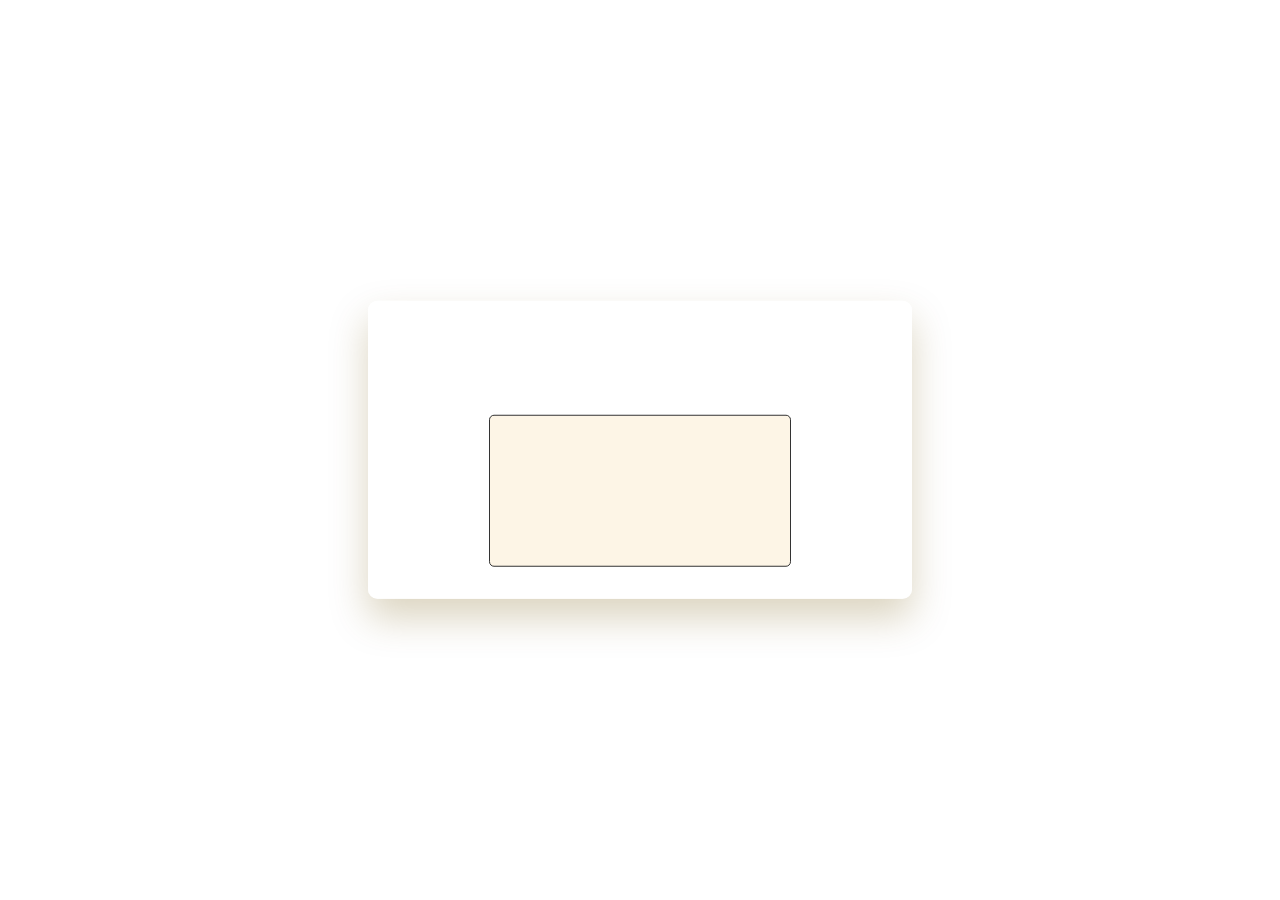
<file: index.html>
<!DOCTYPE html>
<html lang="en">
    <head>
        <meta name="viewport" content="width=device-width,initial-scale=1.0"/>
        <title>Hangman</title>
        <link rel="stylesheet" href="style.css"/>
    </head>

    <body>
        <div class="container">
            <div id="options-container"></div>
            <div id="letter-container" class="letter-container hide"></div>
            <div id="user-input-section"></div>
            <canvas id="canvas"></canvas>
            <div id="new-game-container" class="new-game-popup hide">
                <div id="result-text"></div>
                <button id="new-game-button">New Game</button>
            </div>
        </div>
        <!--Script-->
        <script src="script.js"></script>
    </body>
    
</html>
</file>
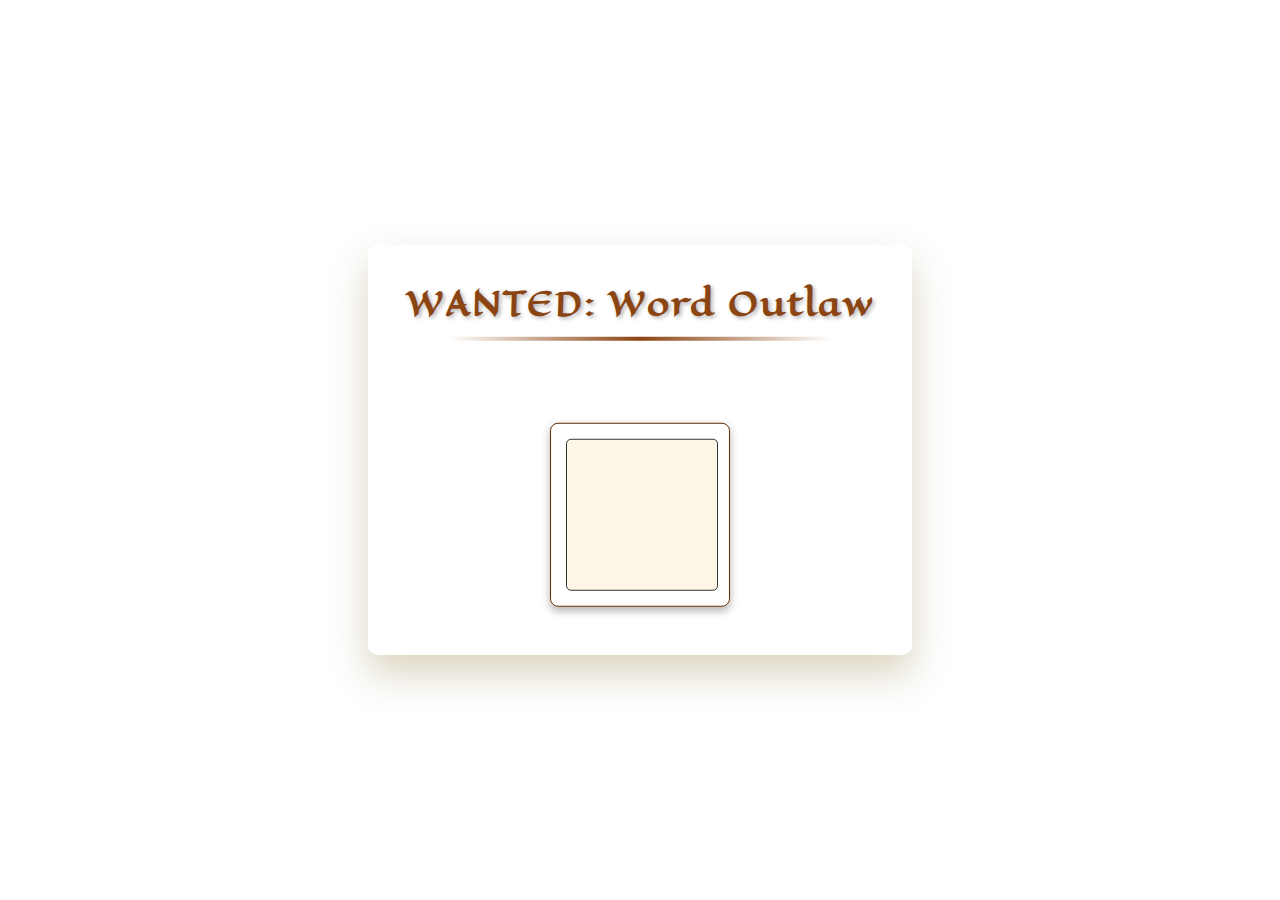
<file: Final Project/index.html>
<!DOCTYPE html>
<html lang="en">
<head>
    <meta charset="UTF-8">
    <meta name="viewport" content="width=device-width, initial-scale=1.0">
    <title>Wild West Hangman</title>
    <link rel="stylesheet" href="style.css">
    <link href="https://fonts.googleapis.com/css2?family=Rock+Salt&family=Eagle+Lake&family=New+Rocker&display=swap" rel="stylesheet">
</head>
<body>
    <div class="container">
        <header class="western-header">
            <h1>WANTED: Word Outlaw</h1>
            <div class="header-decoration"></div>
        </header>

        <div id="options-container"></div>
        <div id="letter-container" class="letter-container hide"></div>
        <div id="user-input-section"></div>
        
        <div class="canvas-frame">
            <canvas id="canvas" width="150" height="150"></canvas>
        </div>
        
        <div id="new-game-container" class="new-game-popup hide">
            <div id="result-text">
                <img id="wanted-image" src="wanted.png" class="hide" alt="WANTED poster">
            </div>
            <button id="new-game-button">Saddle Up Again!</button>
        </div>
    </div>
    <script src="script.js"></script>
</body>
</html>
</file>
<file: style.css>
* {
    padding: 0;
    margin: 0;
    box-sizing: border-box;
}


/* Intro Screen */
.intro-screen {
    text-align: center;
    padding: 2em;
}

.intro-screen h1 {
    font-size: 2.5em;
    margin-bottom: 0.5em;
}

.intro-buttons {
    display: flex;
    flex-direction: column;
    gap: 15px;
    max-width: 250px;
    margin: 30px auto 0;
}

.intro-buttons button {
    padding: 12px 0;
    font-size: 1.2rem;
    font-family: 'New Rocker', cursive;
    background-color: #8b4513;
    color: #fff;
    border: 3px solid #5e2c04;
    border-radius: 5px;
    cursor: pointer;
    transition: all 0.3s ease;
    text-transform: uppercase;
    letter-spacing: 1px;
}

.intro-buttons button:hover {
    background-color: #a0522d;
    transform: translateY(-2px);
    box-shadow: 0 5px 10px rgba(0, 0, 0, 0.2);
}

/* How to Play Screen */
.how-to-play-screen {
    text-align: center;
    padding: 2em;
}

.instructions {
    background-color: #f5e7d0;
    padding: 20px;
    border-radius: 8px;
    border: 2px solid #d2b48c;
    margin: 20px 0;
    font-family: 'Eagle Lake', cursive;
    line-height: 1.5;
}

.instructions p {
    margin-bottom: 10px;
}

#close-instructions {
    padding: 10px 20px;
    font-size: 1rem;
    font-family: 'New Rocker', cursive;
    background-color: #8b4513;
    color: #fff;
    border: 2px solid #5e2c04;
    border-radius: 5px;
    cursor: pointer;
    transition: all 0.3s ease;
}

#close-instructions:hover {
    background-color: #a0522d;
}

#return-to-menu-button {
    font-size: 1rem;
    padding: 0.5em 1em;
    background-color: #556b2f;
    border: 3px solid #3b4a1f;
    color: #fff;
    border-radius: 0.5em;
    cursor: pointer;
    font-weight: bold;
    font-family: 'New Rocker', cursive;
    transition: all 0.3s;
    width: fit-content;

    margin: 1em auto 0;
    display: inline-block;
}

body {
    background-image: url("https://i.pinimg.com/originals/b3/41/fa/b341faec320043cd756f48d784cb6864.jpg");
    background-size: cover;
    background-repeat: no-repeat;
    background-position: center;
    height: 100vh;
    font-family: 'Arial', sans-serif;
}

.container {
    background-color: rgba(255, 255, 255, 0.85);
    width: 90vw;
    max-width: 34em;
    position: absolute;
    transform: translate(-50%, -50%);
    top: 50%;
    left: 50%;
    padding: 2em;
    border-radius: .6em;
    box-shadow: 0 1.2em 2.4em rgba(111,85,0,.25);
}

/* Western Header */
.western-header {
    text-align: center;
    margin-bottom: 1.5em;
}

.western-header h1 {
    font-family: 'Eagle Lake', cursive;
    color: #8B4513;
    text-shadow: 2px 2px 4px rgba(0, 0, 0, 0.3);
    letter-spacing: 2px;
    font-size: 2em;
}

.header-decoration {
    height: 4px;
    background: linear-gradient(90deg, transparent, #8B4513, transparent);
    margin: 8px auto;
    width: 80%;
}

/* Canvas Frame */
.canvas-frame {
    background: url('https://www.transparenttextures.com/patterns/wood-pattern.png') center/cover;
    padding: 15px;
    border-radius: 8px;
    box-shadow: 0 4px 8px rgba(0, 0, 0, 0.3);
    margin: 1em auto;
    max-width: 180px;
    border: 1px solid #5e2c04;
}

canvas {
    display: block;
    margin: auto;
    border: 1px solid #333;
    border-radius: 5px;
    background-color: #fdf5e6;
}

/* Options Container */
#options-container {
    text-align: center;
    margin-bottom: 1.5em;
}

#options-container h3 {
    font-family: 'New Rocker', cursive;
    color: #5e2c04;
    margin-bottom: 0.5em;
}

#options-container button {
    padding: .6em 1.2em;
    border: 3px solid #000000;
    background-color: #d4a373;
    color: #fff;
    border-radius: .3em;
    text-transform: capitalize;
    cursor: pointer;
    font-weight: bold;
    margin: 0.3em;
    font-family: 'New Rocker', cursive;
    transition: all 0.3s;
}

#options-container button:hover {
    background-color: #b5651d;
    transform: translateY(-2px);
}

#options-container button:disabled {
    background-color: #ccc;
    border-color: #555;
    color: #333;
    transform: none;
}

#options-container button.active {
    background-color: #b5651d;
    border-color: #000;
}

/* Letter Container */
.letter-container {
    width: 100%;
    display: flex;
    flex-wrap: wrap;
    justify-content: center;
    gap: .6em;
    margin: 1em 0;
}

#letter-container button {
    height: 2.4em;
    width: 2.4em;
    border-radius: .3em;
    background-color: #fff;
    border: 2px solid #000;
    font-weight: bold;
    cursor: pointer;
    font-family: 'New Rocker', cursive;
    transition: all 0.2s;
}

#letter-container button:hover {
    background-color: #f0e0b0;
}

#letter-container button:disabled {
    background-color: #eee;
    color: #666;
}

/* User Input Section */
#user-input-section {
    display: flex;
    justify-content: center;
    font-size: 1.8em;
    margin: 1em 0;
    font-family: monospace;
    min-height: 1.5em;
}

/* Result Popup */
.new-game-popup {
    background-color: rgba(255, 248, 220, 0.95);
    position: absolute;
    left: 0;
    top: 0;
    height: 100%;
    width: 100%;
    display: flex;
    align-items: center;
    justify-content: center;
    flex-direction: column;
    border-radius: .6em;
    z-index: 10;
}

#result-text {
    text-align: center;
    color: #3e2f20;
    padding: 1em;
    display: flex;
    flex-direction: column;
    align-items: center;
}

#wanted-image {
    max-width: 280px;
    margin: 0 auto 1.5em;
    border: 8px double #5e2c04;
    box-shadow: 0 0 15px rgba(0, 0, 0, 0.6);
    background-color: #f5e7d0;
    padding: 0.5em;
}

.win-msg {
    color: #228b22;
    font-family: 'Rock Salt', cursive;
    font-size: 1.5em;
    margin-bottom: 0.5em;
}

.lose-msg {
    color: #8b0000;
    font-family: 'Rock Salt', cursive;
    font-size: 1.8em;
    margin-bottom: 0.5em;
    text-shadow: 1px 1px 2px rgba(0, 0, 0, 0.3);
}

#result-text p {
    background-color: #f5e7d0;
    padding: 0.5em 1em;
    border-radius: 4px;
    display: inline-block;
    border: 6px solid #d2b48c;
    font-family: 'New Rocker', cursive;
}

#result-text span {
    font-weight: bold;
    color: #000;
}


/* New Game Button */
#new-game-button {
    font-size: 1.25em;
    padding: .5em 1em;
    background-color: #8b4513;
    border: 3px solid #5e2c04;
    color: #fff;
    border-radius: .2em;
    cursor: pointer;
    font-weight: bold;
    margin-top: 1em;
    font-family: 'New Rocker', cursive;
    transition: all 0.3s;
}

#new-game-button:hover {
    background-color: #a0522d;
    transform: translateY(-2px);
}

/* Western Footer */
.western-footer {
    text-align: center;
    margin-top: 1.5em;
    font-family: 'New Rocker', cursive;
    color: #5e2c04;
    font-size: 0.8em;
}

.hide {
    display: none;
}
</file>
<file: Final Project/style.css>
* {
    padding: 0;
    margin: 0;
    box-sizing: border-box;
}


/* Intro Screen */
.intro-screen {
    text-align: center;
    padding: 2em;
}

.intro-screen h1 {
    font-size: 2.5em;
    margin-bottom: 0.5em;
}

.intro-buttons {
    display: flex;
    flex-direction: column;
    gap: 15px;
    max-width: 250px;
    margin: 30px auto 0;
}

.intro-buttons button {
    padding: 12px 0;
    font-size: 1.2rem;
    font-family: 'New Rocker', cursive;
    background-color: #8b4513;
    color: #fff;
    border: 3px solid #5e2c04;
    border-radius: 5px;
    cursor: pointer;
    transition: all 0.3s ease;
    text-transform: uppercase;
    letter-spacing: 1px;
}

.intro-buttons button:hover {
    background-color: #a0522d;
    transform: translateY(-2px);
    box-shadow: 0 5px 10px rgba(0, 0, 0, 0.2);
}

/* How to Play Screen */
.how-to-play-screen {
    text-align: center;
    padding: 2em;
}

.instructions {
    background-color: #f5e7d0;
    padding: 20px;
    border-radius: 8px;
    border: 2px solid #d2b48c;
    margin: 20px 0;
    font-family: 'Eagle Lake', cursive;
    line-height: 1.5;
}

.instructions p {
    margin-bottom: 10px;
}

#close-instructions {
    padding: 10px 20px;
    font-size: 1rem;
    font-family: 'New Rocker', cursive;
    background-color: #8b4513;
    color: #fff;
    border: 2px solid #5e2c04;
    border-radius: 5px;
    cursor: pointer;
    transition: all 0.3s ease;
}

#close-instructions:hover {
    background-color: #a0522d;
}

#return-to-menu-button {
    font-size: 1rem;
    padding: 0.5em 1em;
    background-color: #556b2f;
    border: 3px solid #3b4a1f;
    color: #fff;
    border-radius: 0.5em;
    cursor: pointer;
    font-weight: bold;
    font-family: 'New Rocker', cursive;
    transition: all 0.3s;
    width: fit-content;

    margin: 1em auto 0;
    display: inline-block;
}

body {
    background-image: url("https://i.pinimg.com/originals/b3/41/fa/b341faec320043cd756f48d784cb6864.jpg");
    background-size: cover;
    background-repeat: no-repeat;
    background-position: center;
    height: 100vh;
    font-family: 'Arial', sans-serif;
}

.container {
    background-color: rgba(255, 255, 255, 0.85);
    width: 90vw;
    max-width: 34em;
    position: absolute;
    transform: translate(-50%, -50%);
    top: 50%;
    left: 50%;
    padding: 2em;
    border-radius: .6em;
    box-shadow: 0 1.2em 2.4em rgba(111,85,0,.25);
}

/* Western Header */
.western-header {
    text-align: center;
    margin-bottom: 1.5em;
}

.western-header h1 {
    font-family: 'Eagle Lake', cursive;
    color: #8B4513;
    text-shadow: 2px 2px 4px rgba(0, 0, 0, 0.3);
    letter-spacing: 2px;
    font-size: 2em;
}

.header-decoration {
    height: 4px;
    background: linear-gradient(90deg, transparent, #8B4513, transparent);
    margin: 8px auto;
    width: 80%;
}

/* Canvas Frame */
.canvas-frame {
    background: url('https://www.transparenttextures.com/patterns/wood-pattern.png') center/cover;
    padding: 15px;
    border-radius: 8px;
    box-shadow: 0 4px 8px rgba(0, 0, 0, 0.3);
    margin: 1em auto;
    max-width: 180px;
    border: 1px solid #5e2c04;
}

canvas {
    display: block;
    margin: auto;
    border: 1px solid #333;
    border-radius: 5px;
    background-color: #fdf5e6;
}

/* Options Container */
#options-container {
    text-align: center;
    margin-bottom: 1.5em;
}

#options-container h3 {
    font-family: 'New Rocker', cursive;
    color: #5e2c04;
    margin-bottom: 0.5em;
}

#options-container button {
    padding: .6em 1.2em;
    border: 3px solid #000000;
    background-color: #d4a373;
    color: #fff;
    border-radius: .3em;
    text-transform: capitalize;
    cursor: pointer;
    font-weight: bold;
    margin: 0.3em;
    font-family: 'New Rocker', cursive;
    transition: all 0.3s;
}

#options-container button:hover {
    background-color: #b5651d;
    transform: translateY(-2px);
}

#options-container button:disabled {
    background-color: #ccc;
    border-color: #555;
    color: #333;
    transform: none;
}

#options-container button.active {
    background-color: #b5651d;
    border-color: #000;
}

/* Letter Container */
.letter-container {
    width: 100%;
    display: flex;
    flex-wrap: wrap;
    justify-content: center;
    gap: .6em;
    margin: 1em 0;
}

#letter-container button {
    height: 2.4em;
    width: 2.4em;
    border-radius: .3em;
    background-color: #fff;
    border: 2px solid #000;
    font-weight: bold;
    cursor: pointer;
    font-family: 'New Rocker', cursive;
    transition: all 0.2s;
}

#letter-container button:hover {
    background-color: #f0e0b0;
}

#letter-container button:disabled {
    background-color: #eee;
    color: #666;
}

/* User Input Section */
#user-input-section {
    display: flex;
    justify-content: center;
    font-size: 1.8em;
    margin: 1em 0;
    font-family: monospace;
    min-height: 1.5em;
}

/* Result Popup */
.new-game-popup {
    background-color: rgba(255, 248, 220, 0.95);
    position: absolute;
    left: 0;
    top: 0;
    height: 100%;
    width: 100%;
    display: flex;
    align-items: center;
    justify-content: center;
    flex-direction: column;
    border-radius: .6em;
    z-index: 10;
}

#result-text {
    text-align: center;
    color: #3e2f20;
    padding: 1em;
    display: flex;
    flex-direction: column;
    align-items: center;
}

#wanted-image {
    max-width: 280px;
    margin: 0 auto 1.5em;
    border: 8px double #5e2c04;
    box-shadow: 0 0 15px rgba(0, 0, 0, 0.6);
    background-color: #f5e7d0;
    padding: 0.5em;
}

.win-msg {
    color: #228b22;
    font-family: 'Rock Salt', cursive;
    font-size: 1.5em;
    margin-bottom: 0.5em;
}

.lose-msg {
    color: #8b0000;
    font-family: 'Rock Salt', cursive;
    font-size: 1.8em;
    margin-bottom: 0.5em;
    text-shadow: 1px 1px 2px rgba(0, 0, 0, 0.3);
}

#result-text p {
    background-color: #f5e7d0;
    padding: 0.5em 1em;
    border-radius: 4px;
    display: inline-block;
    border: 6px solid #d2b48c;
    font-family: 'New Rocker', cursive;
}

#result-text span {
    font-weight: bold;
    color: #000;
}


/* New Game Button */
#new-game-button {
    font-size: 1.25em;
    padding: .5em 1em;
    background-color: #8b4513;
    border: 3px solid #5e2c04;
    color: #fff;
    border-radius: .2em;
    cursor: pointer;
    font-weight: bold;
    margin-top: 1em;
    font-family: 'New Rocker', cursive;
    transition: all 0.3s;
}

#new-game-button:hover {
    background-color: #a0522d;
    transform: translateY(-2px);
}

/* Western Footer */
.western-footer {
    text-align: center;
    margin-top: 1.5em;
    font-family: 'New Rocker', cursive;
    color: #5e2c04;
    font-size: 0.8em;
}

.hide {
    display: none;
}
</file>
